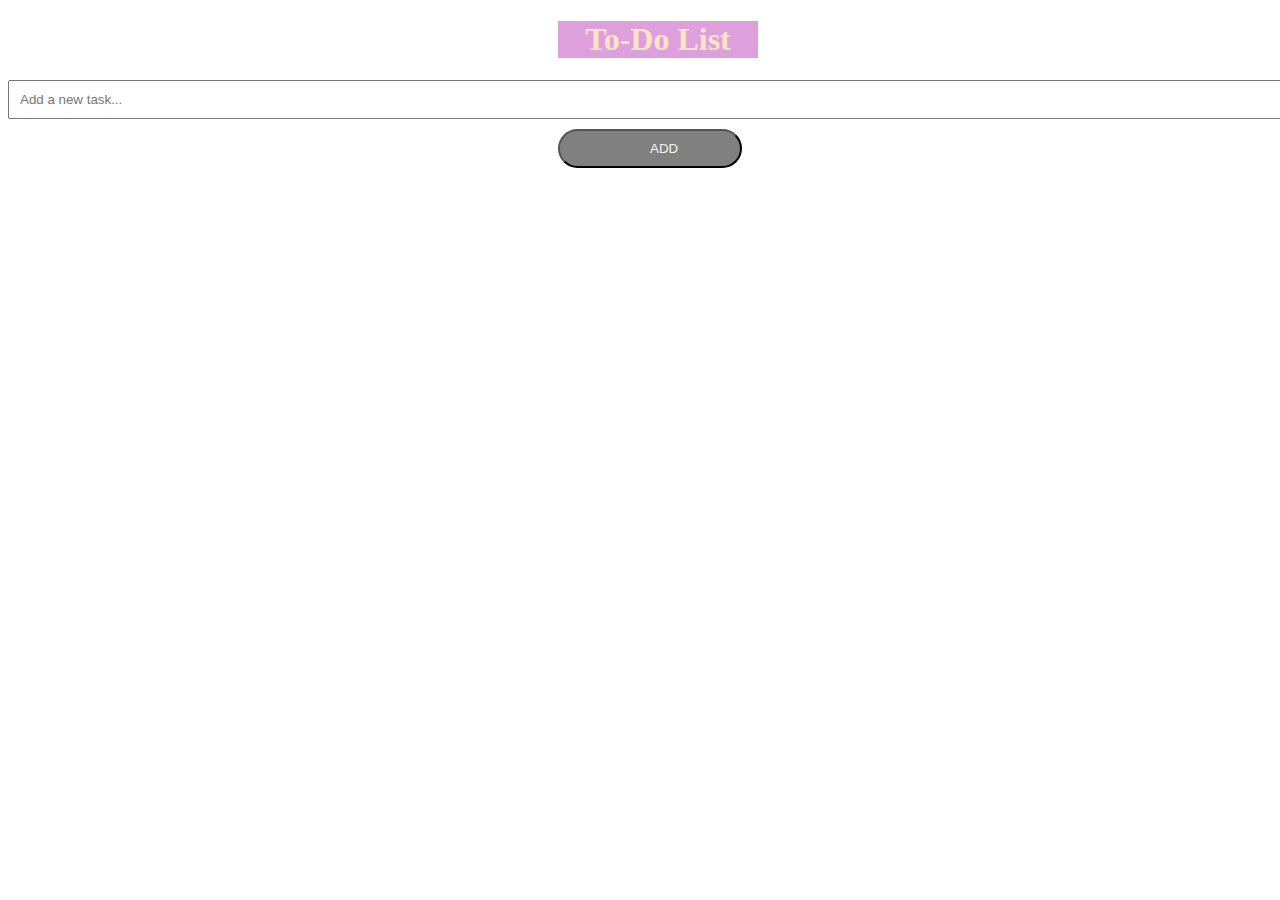
<file: index.html>
<!DOCTYPE html>
<html lang="en">
<head>
    <meta charset="UTF-8">
    <meta name="viewport" content="width=device-width, initial-scale=1.0">
    <title>LIST</title>
    <link rel="stylesheet" href="styl.css">
</head>
<body>
<header>
<h1>To-Do List</h1>
</header>
<ul class="todo-list"></ul>
<input type="text" class="todo-input" placeholder="Add a new task...">
<button type="button" class="todo-add-button">ADD</button>
<script src="script.js"></script>
</body>
</html>
</file>
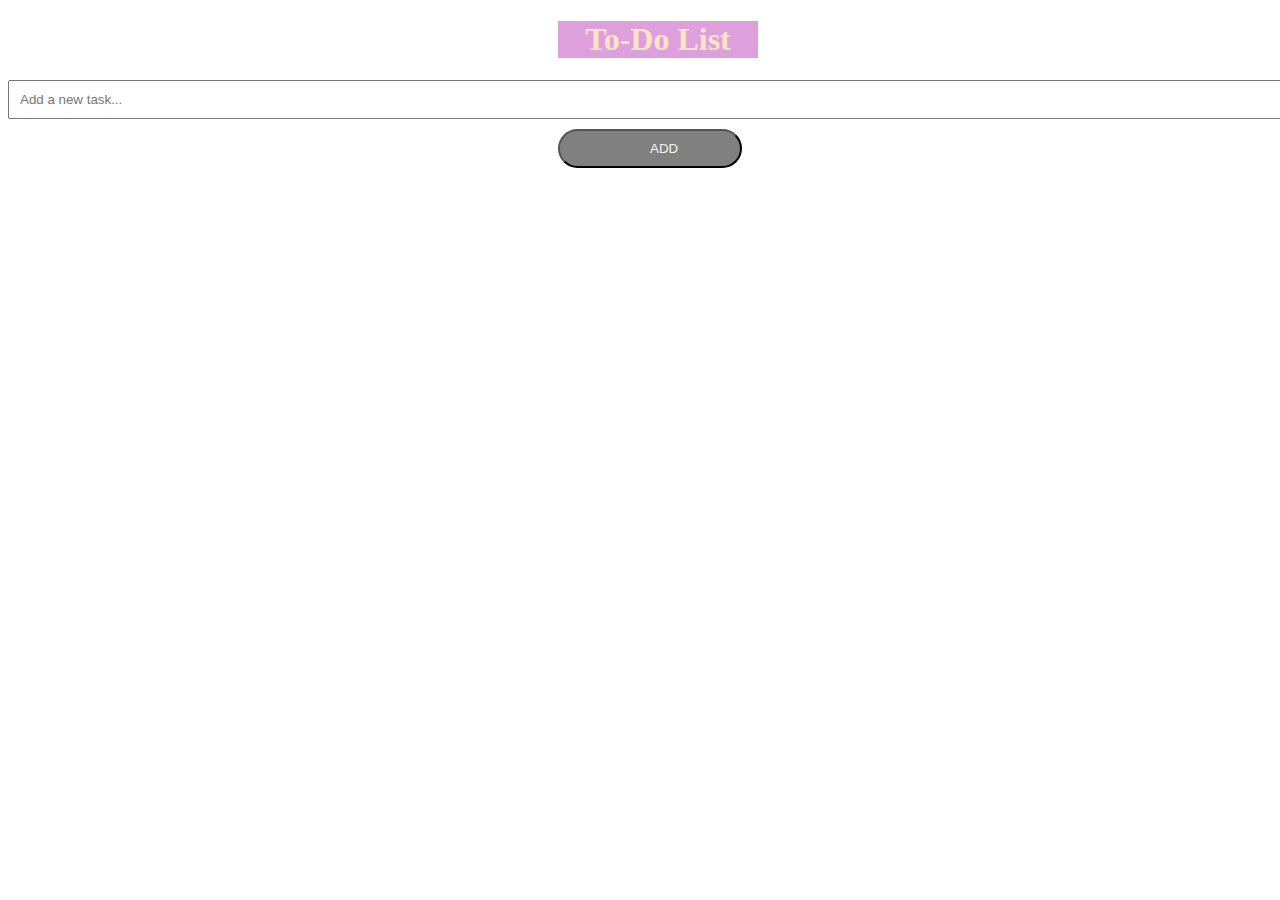
<file: Untitled-1.html>
<!DOCTYPE html>
<html lang="en">
<head>
    <meta charset="UTF-8">
    <meta name="viewport" content="width=device-width, initial-scale=1.0">
    <title>LIST</title>
    <link rel="stylesheet" href="styl.css">
</head>
<body>
<header>
<h1>To-Do List</h1>
</header>
<ul class="todo-list"></ul>
<input type="text" class="todo-input" placeholder="Add a new task...">
<button type="button" class="todo-add-button">ADD</button>
<script src="script.js"></script>
</body>
</html>
</file>
<file: styl.css>
body {
    font-family: sans-serif;
  }
  
  .todo-list {
    list-style: none;
    padding: 0;
  }
  
  .todo-item {
    cursor: pointer;
  }
  
  .todo-item.done {
    text-decoration: line-through;
  }
  
  .todo-input {
    width: 100%;
    padding: 10px;
    margin-bottom: 10px;
    align-items: center;
  }
  
  .todo-add-button {
    background-color:gray;
    color:whitesmoke;
    padding: 10px 90px;
    width: 50px;
    border-radius: 20px;
    text-align: center;
    justify-items: center;
    align-items: center;
    margin-left: 550px;
  }
  .todo-add-button:hover{
    background: black;
  }
  header{
    align-items: center;
    text-align: center;
  }
  h1{
    background-color: plum;
    color: bisque;
    font-family: cursive;
    width: 200px;
    text-align: center;
    margin-left: 550px;
  }
</file>
